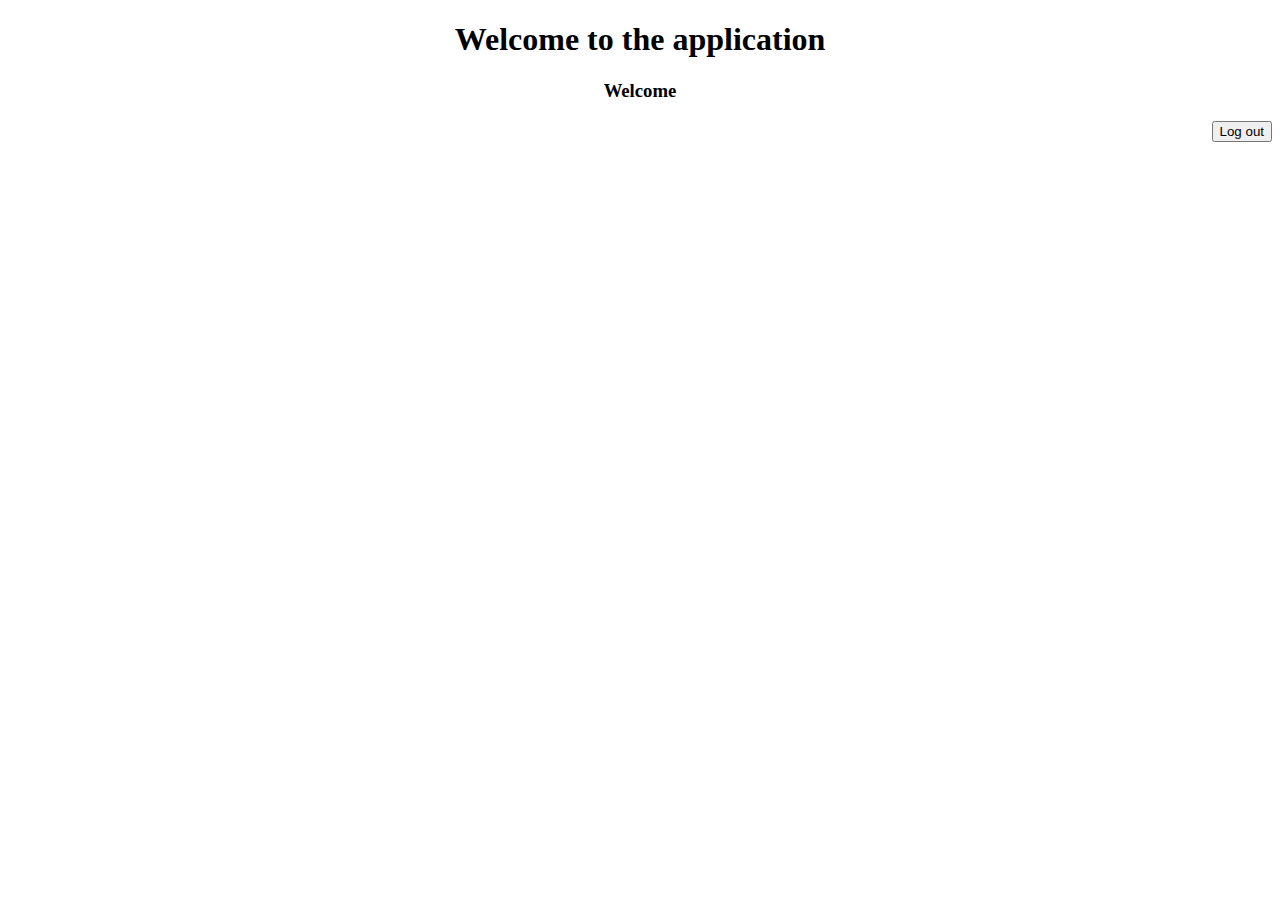
<file: index.html>
<!doctype html>
<html>

<div align = "center">

    <h1>Welcome to the application</h1>

    <h3>Welcome</h3>

</div>


<div align="right">
    <form action="home.html">
        <input type="submit" value="Log out">

    </form>
</div>

</html>
</file>
